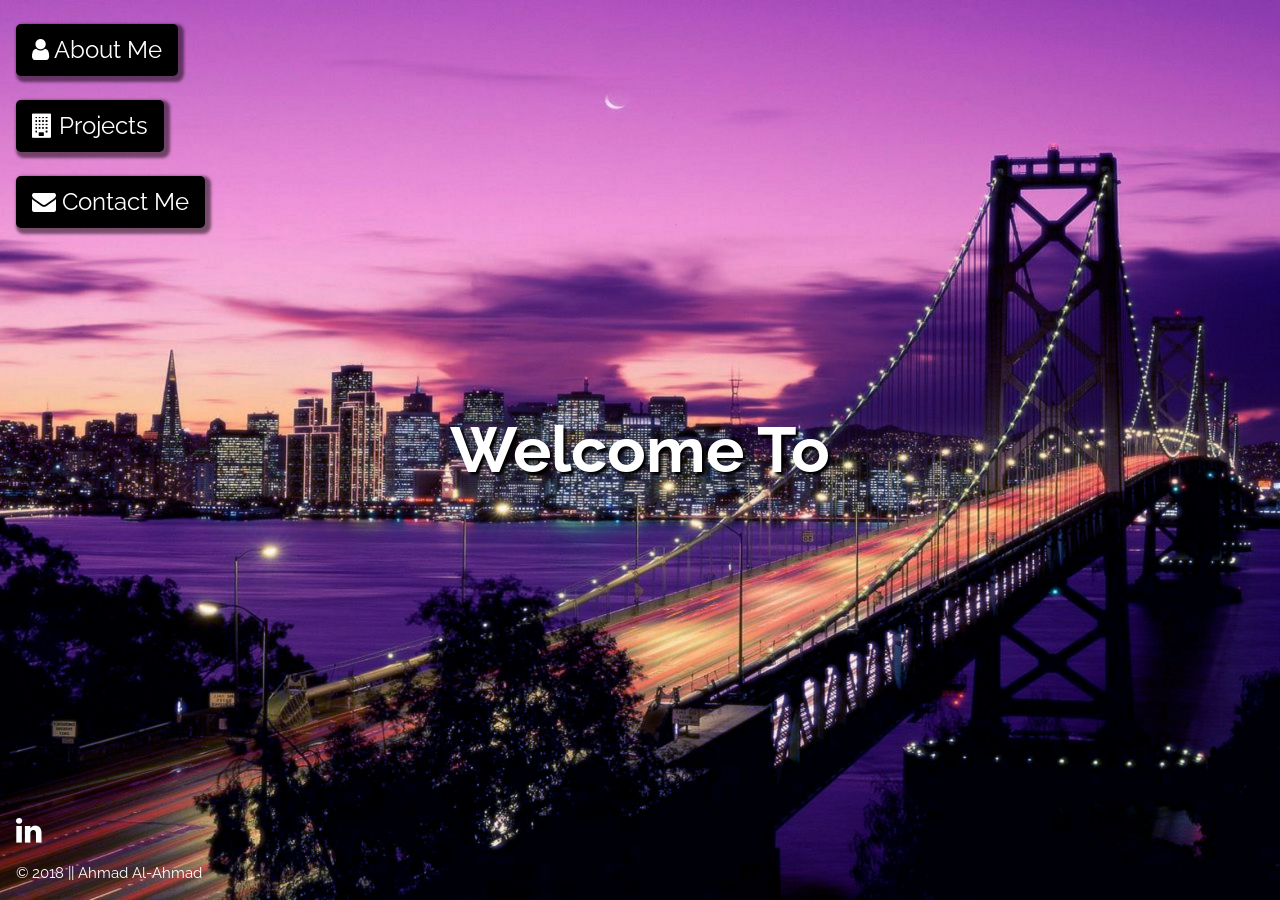
<file: index.html>
<!DOCTYPE html>
<html>
<head>
    <title>Portfolio</title>
    <meta charset="UTF-8">
    <meta name="viewport" content="width=device-width, initial-scale=1" />
    <link rel="stylesheet" href="css/w3.css" />
    <link rel="stylesheet" href="https://fonts.googleapis.com/css?family=Raleway" />
    <link rel="stylesheet" type="text/css" href="css/style.css" />
    <link rel="stylesheet" href="https://cdnjs.cloudflare.com/ajax/libs/font-awesome/4.7.0/css/font-awesome.min.css" />
</head>
<body>

<div class="bgimg w3-display-container w3-text-white">
  <div class="w3-display-middle w3-jumbo" style="width: 100%; text-align: center;">
    <p id="element">Welcome To My Portfolio</p>
  </div>
  <div class="w3-display-topleft w3-container w3-xlarge">
    <p><button onclick="document.getElementById('about').style.display='block'" class="w3-button w3-black"><i class="fa fa-user"></i> About Me</button></p>
    <p><button onclick="document.getElementById('projects').style.display='block'" class="w3-button w3-black"><i class="fa fa-building"></i> Projects</button></p>
    <p><button onclick="document.getElementById('contact').style.display='block'" class="w3-button w3-black"><a href="mailto:ahmad.younes.2005@gmail.com" style="text-decoration: none;"><i class="fa fa-envelope"></i> Contact Me</a></button></p>
  </div>
  <div class="w3-display-bottomleft w3-container">
    <a href="https://www.linkedin.com/in/ahmad-al-ahmad-b54885149/" target="_blank"><i class="fa fa-linkedin" style="font-size: 2em"></i></a>
    <p>&copy; 2018 || Ahmad Al-Ahmad </p>
  </div>
</div>

<!-- About Modal -->
<div id="about" class="w3-modal">
  <div class="w3-modal-content w3-animate-zoom">
    <div class="w3-container w3-black w3-display-container">
      <span onclick="document.getElementById('about').style.display='none'" class="w3-button w3-display-topright w3-large">x</span>
      <h1>About Me</h1>
    </div>
    <div class="w3-container">
      <p>
        Hello and welcome to my first official portfolio. My name is Ahmad Al-Ahmad and I am an IT technician and an Entry Level Front End Web Developer. I am a hard-working, quick-learner, and highly-motivated individual with excellent communication skills and more than 8 years experience in IT Desktop Support. I am able to work in a team or individually depending on the task. I am a sociable, friendly, organised and reliable person to work with and ambitious to learn about new technologies. In addition to my current role, I am pursuing my ambition to learn and gain professional qualifications in web design and web development. I gained the following certifications and I am working towards further qualifications: 
      </p>

      <table>
        <tr>
          <td><img src="images/comptia-c.png" alt="" class="logos" /></td>
          <td><img src="images/htmlcss-c.png" alt="" class="logos" /></td>
          <td><img src="images/html5app-c.png" alt="" class="logos" /></td>
          <td><img src="images/javascript-c.png" alt="" class="logos" /></td>
        </tr>
      </table>
    </div>
    <br />
    <h2 class="w3-container"><strong>Skills:</strong></h2>
    <div class="w3-container">
      <span>HTML/HTML5</span><br />
      <progress value="50" max="100" style="width: 100%; height: 30px; border: 1px solid black"></progress>
    </div>

    <div class="w3-container">
      <span>CSS / CSS3</span><br />
      <progress value="45" max="100" style="width: 100%; height: 30px; border: 1px solid black"></progress>
    </div>

    <div class="w3-container">
      <span>Bootstrap</span><br />
      <progress value="40" max="100" style="width: 100%; height: 30px; border: 1px solid black"></progress>
    </div>

    <div class="w3-container">
      <span>SASS</span><br />
      <progress value="10" max="100" style="width: 100%; height: 30px; border: 1px solid black"></progress>
    </div>
    
    <div class="w3-container">
      <span>Javascript</span><br />
      <progress value="20" max="100" style="width: 100%; height: 30px; border: 1px solid black"></progress>
    </div>
    <div class="w3-container">
      <span>PHP/MySQL</span><br />
      <progress value="15" max="100" style="width: 100%; height: 30px; border: 1px solid black"></progress>
    </div>

    <div class="w3-container">
      <span>Adobe Dreamweaver</span><br />
      <progress value="30" max="100" style="width: 100%; height: 30px; border: 1px solid black"></progress>
    </div>

    <div class="w3-container">
      <span>Adobe Photoshop</span><br />
      <progress value="5" max="100" style="width: 100%; height: 30px; border: 1px solid black"></progress>
    </div>

    <br />
    <br />

    
    <a href="file/cv.pdf" class="w3-display-bottommiddle resume" download>Download C.V.</a> 

  </div>
</div>

<!-- Projects Modal -->
<div id="projects" class="w3-modal">
  <div class="w3-modal-content w3-animate-zoom">
    <div class="w3-container w3-black w3-display-container">
      <span onclick="document.getElementById('projects').style.display='none'" class="w3-button w3-display-topright w3-large">x</span>
      <h1>Projects</h1>
    </div>
    <div class="w3-container" border>
     <table class="org"> 
       <tr>
        <td>
          <h3><strong><u>Bayeti:</u></strong></h3>
          <p>
            A responsive website which fits most screen types. This website is for a take away business for mediterranean food. I plan to improve the design to something more advanced soon; using different kinds of technologies, such as HTML5, CSS3, Javascript with jQuery and PHP with MySQL, as some glitches occured when uploading the website to a web hosting service. Although the contact form works. 
          </p> 
            <a href="http://www.bayeti.ml" target="_blank" class="viewProject">View Project</a>
        </td>
           <td><img src="images/project1.jpg" alt="" class="project" />
        </td>
       </tr>
       <tr>        
           <td><img src="images/project2.jpg" alt="" class="project" />
        </td>
        <td>
          <h3><strong><u>HTML Email Signature:</u></strong></h3>
          <p>
            HTML Email Signature which I created for the school I am working with. This will be changed to a new design if the school asks for another design in the near future. The name of the school and other information related to it has been removed due to ensure anonymity.
          </p>
          <a href="email_sign/email_sign.html" target="_blank" class="viewProject">View Project</a>
        </td>
       </tr>
     </table>
    </div>
    
  </div>
</div>



<script type="text/javascript" src="js/typewriter.js"></script>

</body>
</html>
</file>
<file: css/style.css>
body,h1,h5 {
	font-family: "Raleway", sans-serif;
}

body, html {
	height: 100%;
}

.bgimg {
	background: url('../images/bg.jpg') no-repeat center center fixed;
	min-height: 100%;
	background-size: cover;
}

#element {
	font-weight: bolder;
	text-shadow: 3px 3px 3px black;
	-webkit-text-shadow: 3px 3px 3px black;
	
}

.resume {
	text-decoration: none;
	font-size: 1.3em;
	color: black;
	text-shadow: 3px 3px 3px gray;
	-webkit-text-shadow: 3px 3px 3px gray;
	-moz-text-shadow: 3px 3px 3px gray;
	-o-text-shadow: 3px 3px 3px gray;
	-ms-text-shadow: 3px 3px 3px gray;
	font-weight: bold;
}

.resume:hover {
	color: red;
	font-weight: bolder;
}

button.w3-button.w3-black {
	border-radius: 5px;
	-webkit-border-radius: 5px;
	-moz-border-radius: 5px;
	-o-border-radius: 5px;
	-ms-border-radius: 5px;
	box-shadow: 3px 3px 3px 3px rgba(0,0,0,0.5);
}

button.w3-button.w3-black:hover {
	background-color: white !important;
	font-weight: bold;
	transition: all 0.7s ease-in-out;
	-webkit-transition: all 0.7s ease-in-out;
	-moz-transition: all 0.7s ease-in-out;
	-o-transition: all 0.7s ease-in-out;
	-ms-transition: all 0.7s ease-in-out;
	transform: rotateX(360deg);
	-webkit-transform: rotateX(360deg);
	-moz-transform: rotateX(360deg);
	-o-transform: rotateX(360deg);
	-ms-transform: rotateX(360deg);
}

.project {
	width: 95%;
}

table[class="org"] {
	margin: 20px;
}

table[class="org"] td {
	padding: 10px;
}


a[class="viewProject"] {
	color: blue;
	
	transition: all 0.5s ease-in-out;
}

a[class="viewProject"]:hover {
	font-weight: bold;
	font-size: 1.2em;
	text-decoration: none;
	
}

.social a {
	margin-left: 20px;
}

/* Extra small devices (phones, 600px and down) */
@media only screen and (max-width: 600px) {
	.logos {
		width: 100%;
	}
} 

/* Small devices (portrait tablets and large phones, 600px and up) */
@media only screen and (min-width: 600px) {
	.logos {
		width: 100%;
	}
} 

/* Medium devices (landscape tablets, 768px and up) */
@media only screen and (min-width: 768px) {
	.logos {
		width: 100%;
	}
} 

/* Large devices (laptops/desktops, 992px and up) */
@media only screen and (min-width: 992px) {
	.logos {
		width: 100%;
	}
} 

/* Extra large devices (large laptops and desktops, 1200px and up) */
@media only screen and (min-width: 1200px) {
	.logos {
		width: 100%;
	}
}
</file>
